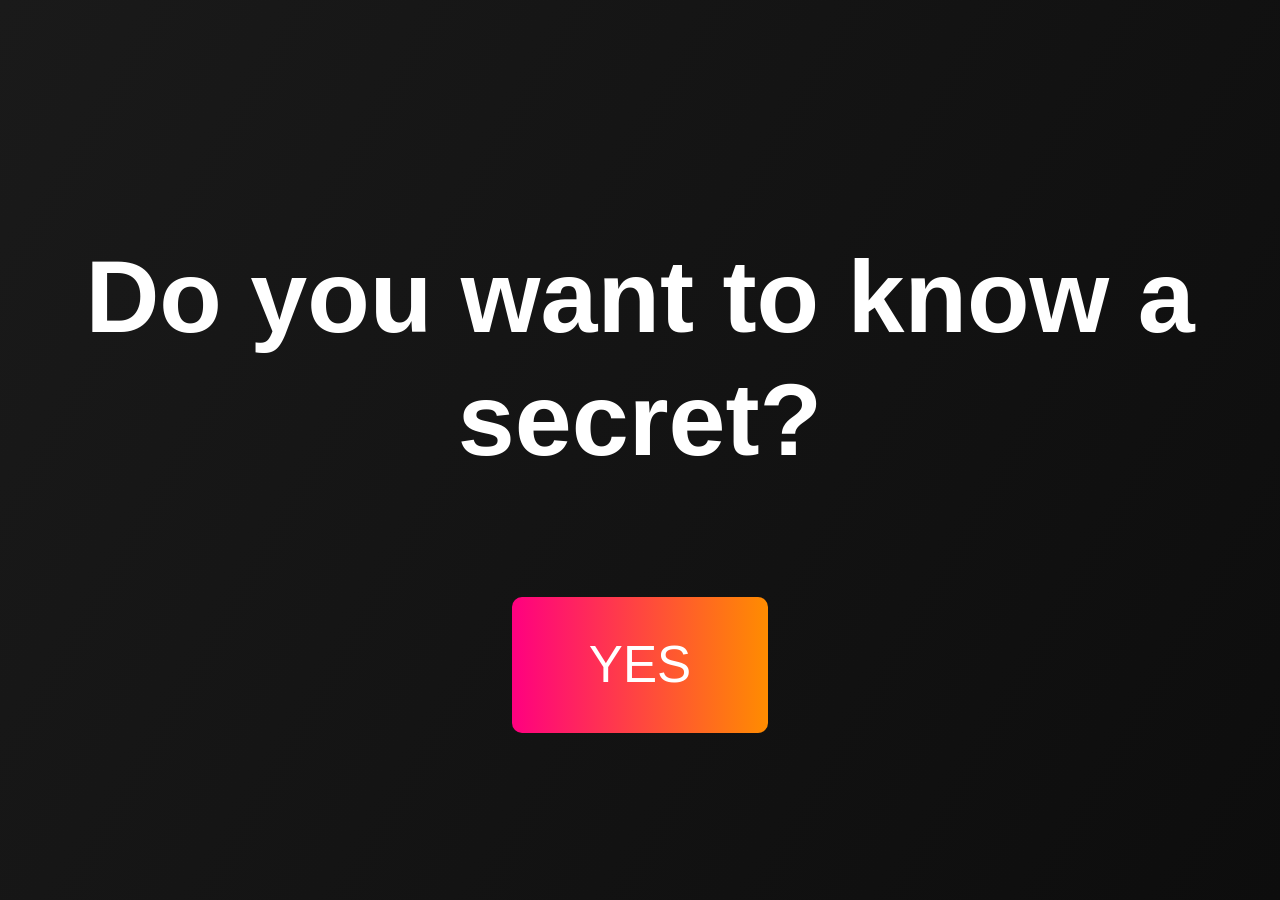
<file: index.html>
<!DOCTYPE html>
<html lang="en">
<head>
<meta charset="UTF-8">
<meta name="viewport" content="width=device-width, initial-scale=1.0">
<title>Secret Reveal</title>
<style>
  /* Base styles */
  body {
    background: linear-gradient(120deg, #1a1a1a, #0d0d0d);
    color: #fff;
    font-family: 'Arial Black', sans-serif;
    display: flex;
    justify-content: center;
    align-items: center;
    height: 100vh;
    text-align: center;
    margin: 0;
    padding: 0 10px;
  }

  .container {
    max-width: 100%;
  }

  h1 {
    font-size: 8vw; /* Responsive font size */
    margin-bottom: 5vw;
    line-height: 1.2;
    cursor: pointer;
    transition: transform 0.3s;
  }

  h1:hover {
    transform: scale(1.05);
    color: #ff00ff;
  }

  button {
    padding: 3vw 6vw; /* Responsive button size */
    font-size: 4vw;
    cursor: pointer;
    border: none;
    border-radius: 10px;
    background: linear-gradient(90deg, #ff0080, #ff8c00);
    color: #fff;
    transition: transform 0.3s, background 0.3s;
    margin-top: 4vw;
  }

  button:hover {
    transform: scale(1.1);
    background: linear-gradient(90deg, #ff8c00, #ff0080);
  }

  .hidden {
    display: none;
  }

  .suspense {
    font-size: 6vw; /* responsive suspense text */
    margin: 4vw 0;
    animation: blink 1s infinite;
  }

  @keyframes blink {
    0%, 100% { opacity: 1; }
    50% { opacity: 0; }
  }

  /* Media query for very small phones */
  @media (max-width: 400px) {
    h1 { font-size: 10vw; }
    button { font-size: 5vw; padding: 4vw 8vw; }
    .suspense { font-size: 8vw; }
  }
</style>
</head>
<body>

<div class="container">
  <!-- Step 1 -->
  <h1 id="question">Do you want to know a secret?</h1>
  <button id="yesBtn">YES</button>

  <!-- Step 2 -->
  <div id="step2" class="hidden">
    <p class="suspense">The secret is about to be revealed...</p>
    <button id="nextBtn">Really??</button>
  </div>

  <!-- Step 3 -->
  <div id="step3" class="hidden">
    <h1>The owner of <span style="color:#ff00ff;">hostel_gossips_hps</span> is...</h1>
    <button id="knowBtn">Know Who?</button>
  </div>
</div>

<script>
  const yesBtn = document.getElementById('yesBtn');
  const question = document.getElementById('question');
  const step2 = document.getElementById('step2');
  const nextBtn = document.getElementById('nextBtn');
  const step3 = document.getElementById('step3');
  const knowBtn = document.getElementById('knowBtn');

  yesBtn.addEventListener('click', () => {
    question.classList.add('hidden');
    yesBtn.classList.add('hidden');
    step2.classList.remove('hidden');
  });

  nextBtn.addEventListener('click', () => {
    step2.classList.add('hidden');
    step3.classList.remove('hidden');
  });

  knowBtn.addEventListener('click', () => {
    // Redirect to another page
    window.location.href = "base.html";
  });
</script>

</body>
</html>
</file>
